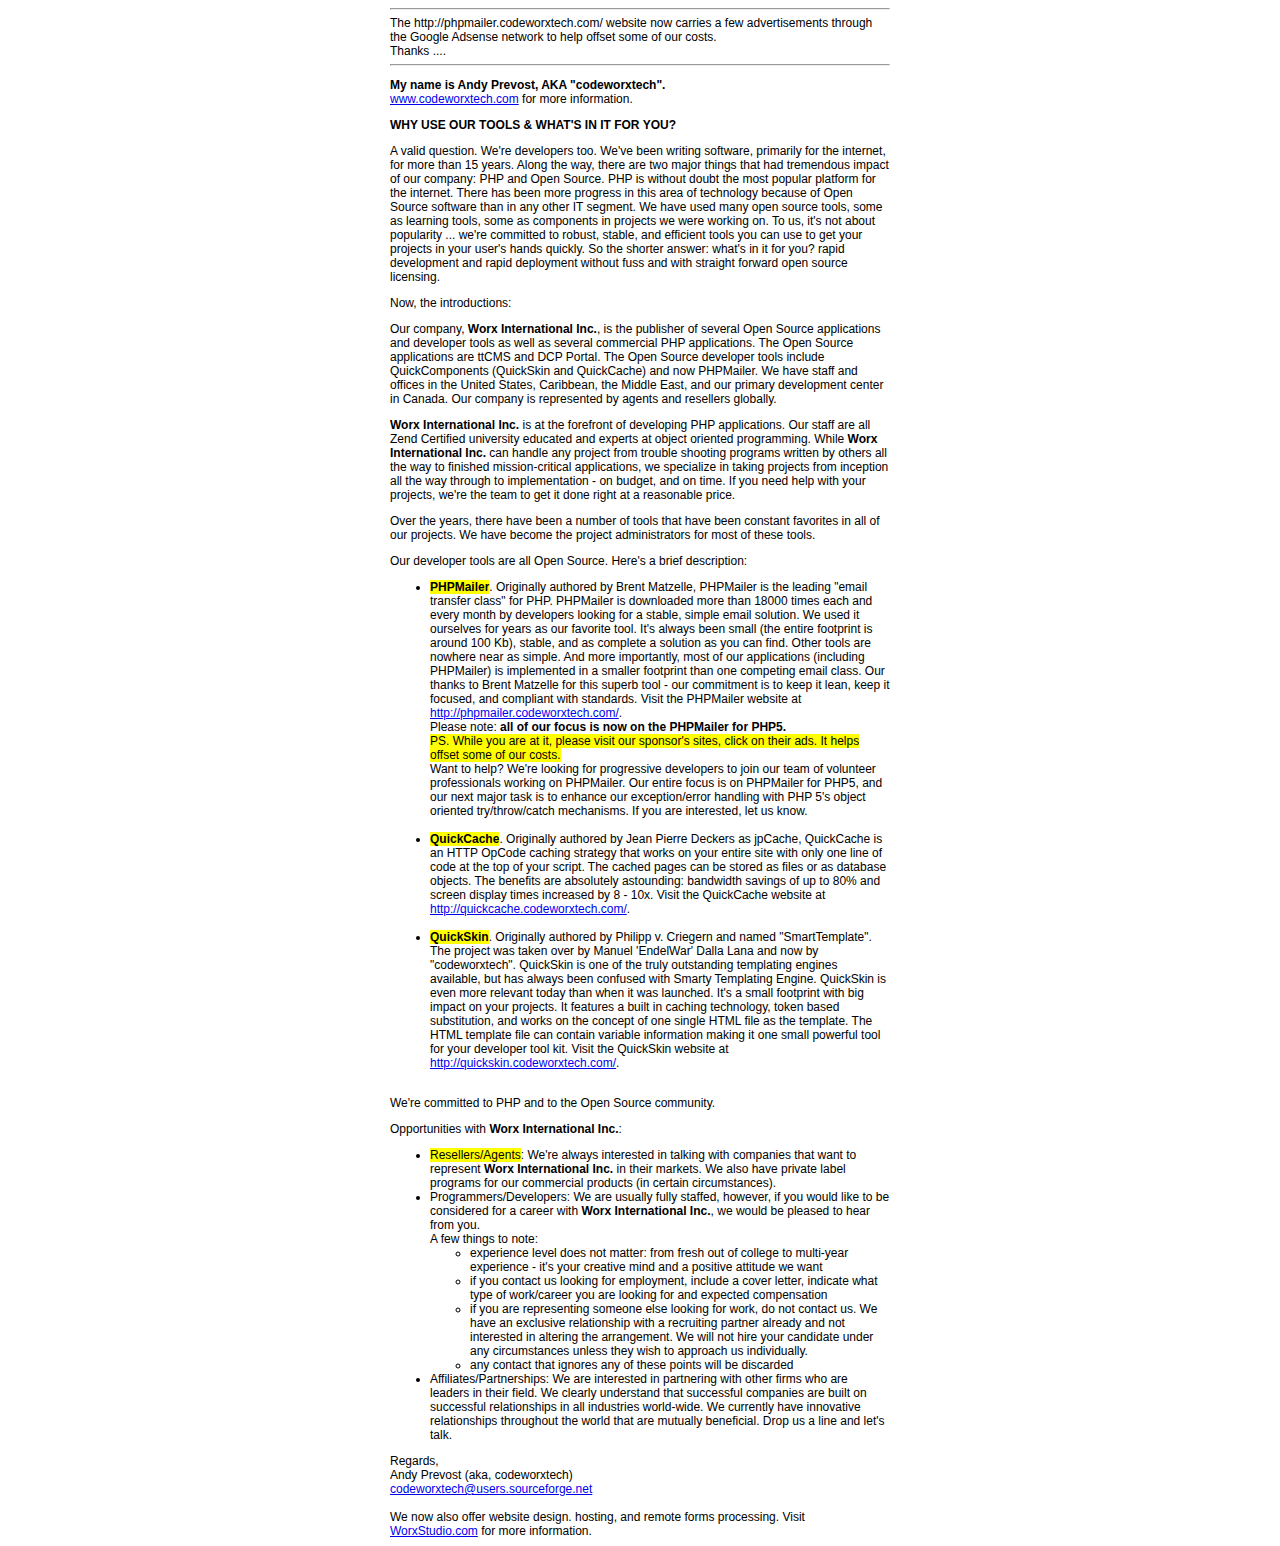
<file: phpmailer/codeworxtech.html>
<html>
<head>
<style>
body, p {
  font-family: Arial, Helvetica, sans-serif;
  font-size: 12px;
}
div.width {
  width: 500px;
  text-align: left;
}
</style>
<script>
<!--
var popsite="http://phpmailer.codeworxtech.com"
var withfeatures="width=960,height=760,scrollbars=1,resizable=1,toolbar=1,location=1,menubar=1,status=1,directories=0"
var once_per_session=0
function get_cookie(Name) {
  var search = Name + "="
  var returnvalue = "";
  if (document.cookie.length > 0) {
    offset = document.cookie.indexOf(search)
    if (offset != -1) { // if cookie exists
      offset += search.length
      // set index of beginning of value
      end = document.cookie.indexOf(";", offset);
      // set index of end of cookie value
      if (end == -1)
         end = document.cookie.length;
      returnvalue=unescape(document.cookie.substring(offset, end))
      }
   }
  return returnvalue;
}
function loadornot(){
  if (get_cookie('popsite')=='') {
    loadpopsite()
    document.cookie="popsite=yes"
  }
}
function loadpopsite(){
  win2=window.open(popsite,"",withfeatures)
  win2.blur()
  window.focus()
}
if (once_per_session==0) {
  loadpopsite()
} else {
  loadornot()
}
-->
</script>
</head>
<body>
<center>
<div class="width">
<hr>
The http://phpmailer.codeworxtech.com/ website now carries a few
advertisements through the Google Adsense network to help offset
some of our costs.<br />
Thanks ....<br />
<hr>
<p><b>My name is Andy Prevost, AKA "codeworxtech".</b><br />
<a href="http://www.codeworxtech.com">www.codeworxtech.com</a> for more information.<br />
</p>
<p><strong>WHY USE OUR TOOLS &amp; WHAT&#39;S IN IT FOR YOU?</strong></p>
<p>A valid question. We're developers too. We've been writing software, primarily for the internet, for more than 15 years. Along the way, there are two major things that had tremendous impact of our company: PHP and Open Source. PHP is without doubt the most popular platform for the internet. There has been more progress in this area of technology because of Open Source software than in any other IT segment. We have used many open source tools, some as learning tools, some as components in projects we were working on. To us, it's not about popularity ... we're committed to robust, stable, and efficient tools you can use to get your projects in your user's hands quickly. So the shorter answer: what's in it for you? rapid development and rapid deployment without fuss and with straight forward open source licensing.</p>
<p>Now, the introductions:</p>
<p>Our company, <strong>Worx International Inc.</strong>, is the publisher of several Open Source applications and developer tools as well as several commercial PHP applications. The Open Source applications are ttCMS and DCP Portal. The Open Source developer tools include QuickComponents (QuickSkin and QuickCache) and now PHPMailer.
We have staff and offices in the United States, Caribbean, the Middle
East, and our primary development center in Canada. Our company is represented by
agents and resellers globally.</p>
<p><strong>Worx International Inc.</strong> is at the forefront of developing PHP applications. Our staff are all Zend Certified university educated and experts at object oriented programming. While <strong>Worx International Inc.</strong> can handle any project from trouble shooting programs written by others all the way to finished mission-critical applications, we specialize in taking projects from inception all the way through to implementation - on budget, and on time. If you need help with your projects, we&#39;re the team to get it done right at a reasonable price.</p>
<p>Over the years, there have been a number of tools that have been constant favorites in all of our projects. We have become the project administrators for most of these tools.</p>
<p>Our developer tools are all Open Source. Here&#39;s a brief description:</p>
<ul>
  <li><span style="background-color: #FFFF00"><strong>PHPMailer</strong></span>. Originally authored by Brent Matzelle, PHPMailer is the leading "email transfer class" for PHP. PHPMailer is downloaded more than 18000 times each and every month by developers looking for a stable, simple email solution. We used it ourselves for years as our favorite tool. It&#39;s always been small (the entire footprint is around 100 Kb), stable, and as complete a solution as you can find. Other tools are nowhere near as simple. And more importantly, most of our applications (including PHPMailer) is implemented in a smaller footprint than one competing email class. Our thanks to Brent Matzelle for this superb tool - our commitment is to keep it lean, keep it focused, and compliant with standards. Visit the PHPMailer website at
  <a href="http://phpmailer.codeworxtech.com/">http://phpmailer.codeworxtech.com/</a>. <br />
  Please note: <strong>all of our focus is now on the PHPMailer for PHP5.</strong><br />
  <span style="background-color: #FFFF00">PS. While you are at it, please visit our sponsor&#39;s sites, click on their ads.
  It helps offset some of our costs.</span><br />
  Want to help? We're looking for progressive developers to join our team of volunteer professionals working on PHPMailer. Our entire focus is on PHPMailer for PHP5, and our next major task is to enhance our
  exception/error handling with PHP 5's object oriented try/throw/catch mechanisms. If you are interested, let us know.<br />
  <br />
  </li>
  <li><strong><span style="background-color: #FFFF00">QuickCache</span></strong>. Originally authored by Jean Pierre Deckers as jpCache, QuickCache is an HTTP OpCode caching strategy that works on your entire site with only one line of code at the top of your script. The cached pages can be stored as files or as database objects. The benefits are absolutely astounding: bandwidth savings of up to 80% and screen display times increased by 8 - 10x. Visit the QuickCache website at
  <a href="http://quickcache.codeworxtech.com/">http://quickcache.codeworxtech.com/</a>.<br />
  <br />
  </li>
  <li><strong><span style="background-color: #FFFF00">QuickSkin</span></strong>. Originally authored by Philipp v. Criegern and named "SmartTemplate". The project was taken over by Manuel 'EndelWar' Dalla Lana and now by "codeworxtech". QuickSkin is one of the truly outstanding templating engines available, but has always been confused with Smarty Templating Engine. QuickSkin is even more relevant today than when it was launched. It&#39;s a small footprint with big impact on your projects. It features a built in caching technology, token based substitution, and works on the concept of one single HTML file as the template. The HTML template file can contain variable information making it one small powerful tool for your developer tool kit. Visit the QuickSkin website at
  <a href="http://quickskin.codeworxtech.com/">http://quickskin.codeworxtech.com/</a>.<br />
  <br />
  </li>
</ul>
<p>We're committed to PHP and to the Open Source community.</p>
<p>Opportunities with <strong>Worx International Inc.</strong>:</p>
<ul>
<li><span style="background-color: #FFFF00">Resellers/Agents</span>: We're always interested in talking with companies that
want to represent
<strong>Worx International Inc.</strong> in their markets. We also have private label programs for our commercial products (in certain circumstances).</li>
<li>Programmers/Developers: We are usually fully staffed, however, if you would like to be considered for a career with
<strong>Worx International Inc.</strong>, we would be pleased to hear from you.<br />
A few things to note:<br />
<ul>
  <li>experience level does not matter: from fresh out of college to multi-year experience - it&#39;s your
  creative mind and a positive attitude we want</li>
  <li>if you contact us looking for employment, include a cover letter, indicate what type of work/career you are looking for and expected compensation</li>
  <li>if you are representing someone else looking for work, do not contact us. We have an exclusive relationship with a recruiting partner already and not interested in altering the arrangement. We will not hire your candidate under any circumstances unless they wish to approach us individually.</li>
  <li>any contact that ignores any of these points will be discarded</li>
</ul></li>
<li>Affiliates/Partnerships: We are interested in partnering with other firms who are leaders in their field. We clearly understand that successful companies are built on successful relationships in all industries world-wide. We currently have innovative relationships throughout the world that are mutually beneficial. Drop us a line and let&#39;s talk.</li>
</ul>
Regards,<br />
Andy Prevost (aka, codeworxtech)<br />
<a href="mailto:codeworxtech@users.sourceforge.net">codeworxtech@users.sourceforge.net</a><br />
<br />
We now also offer website design. hosting, and remote forms processing. Visit <a href="http://www.worxstudio.com/" target="_blank">WorxStudio.com</a> for more information.<br />
</div>
</center>
</body>
</html>
</file>
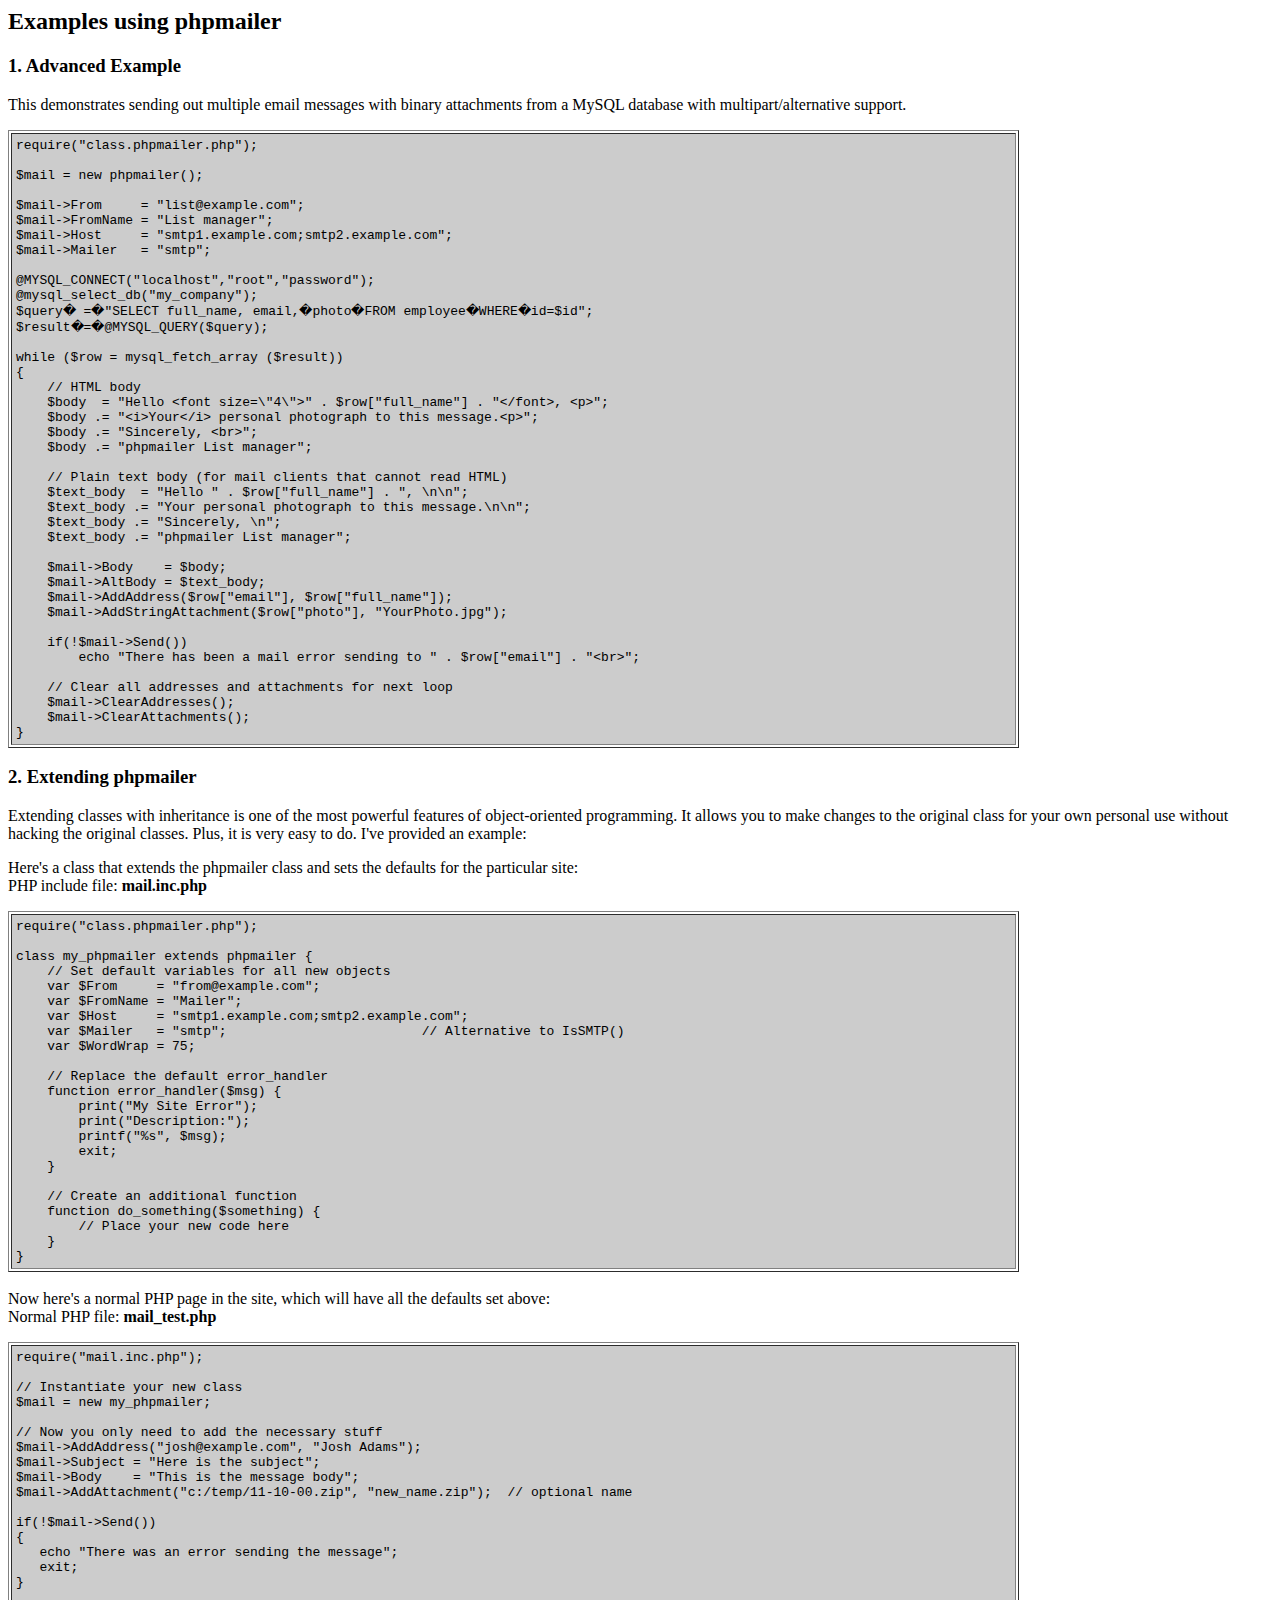
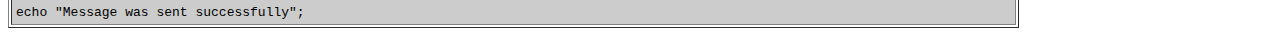
<file: phpmailer/docs/extending.html>
<html>
<head>
<title>Examples using phpmailer</title>
</head>

<body bgcolor="#FFFFFF">

<h2>Examples using phpmailer</h2>

<h3>1. Advanced Example</h3>
<p>

This demonstrates sending out multiple email messages with binary attachments
from a MySQL database with multipart/alternative support.<p>
<table cellpadding="4" border="1" width="80%">
<tr>
<td bgcolor="#CCCCCC">
<pre>
require("class.phpmailer.php");

$mail = new phpmailer();

$mail->From     = "list@example.com";
$mail->FromName = "List manager";
$mail->Host     = "smtp1.example.com;smtp2.example.com";
$mail->Mailer   = "smtp";

@MYSQL_CONNECT("localhost","root","password");
@mysql_select_db("my_company");
$query� =�"SELECT full_name, email,�photo�FROM employee�WHERE�id=$id";
$result�=�@MYSQL_QUERY($query);

while ($row = mysql_fetch_array ($result))
{
    // HTML body
    $body  = "Hello &lt;font size=\"4\"&gt;" . $row["full_name"] . "&lt;/font&gt;, &lt;p&gt;";
    $body .= "&lt;i&gt;Your&lt;/i&gt; personal photograph to this message.&lt;p&gt;";
    $body .= "Sincerely, &lt;br&gt;";
    $body .= "phpmailer List manager";

    // Plain text body (for mail clients that cannot read HTML)
    $text_body  = "Hello " . $row["full_name"] . ", \n\n";
    $text_body .= "Your personal photograph to this message.\n\n";
    $text_body .= "Sincerely, \n";
    $text_body .= "phpmailer List manager";

    $mail->Body    = $body;
    $mail->AltBody = $text_body;
    $mail->AddAddress($row["email"], $row["full_name"]);
    $mail->AddStringAttachment($row["photo"], "YourPhoto.jpg");

    if(!$mail->Send())
        echo "There has been a mail error sending to " . $row["email"] . "&lt;br&gt;";

    // Clear all addresses and attachments for next loop
    $mail->ClearAddresses();
    $mail->ClearAttachments();
}
</pre>
</td>
</tr>
</table>
<p>

<h3>2. Extending phpmailer</h3>
<p>

Extending classes with inheritance is one of the most
powerful features of object-oriented
programming.  It allows you to make changes to the
original class for your
own personal use without hacking the original
classes.  Plus, it is very
easy to do. I've provided an example:

<p>
Here's a class that extends the phpmailer class and sets the defaults
for the particular site:<br>
PHP include file: <b>mail.inc.php</b>
<p>

<table cellpadding="4" border="1" width="80%">
<tr>
<td bgcolor="#CCCCCC">
<pre>
require("class.phpmailer.php");

class my_phpmailer extends phpmailer {
    // Set default variables for all new objects
    var $From     = "from@example.com";
    var $FromName = "Mailer";
    var $Host     = "smtp1.example.com;smtp2.example.com";
    var $Mailer   = "smtp";                         // Alternative to IsSMTP()
    var $WordWrap = 75;

    // Replace the default error_handler
    function error_handler($msg) {
        print("My Site Error");
        print("Description:");
        printf("%s", $msg);
        exit;
    }

    // Create an additional function
    function do_something($something) {
        // Place your new code here
    }
}
</td>
</tr>
</table>
<br>

Now here's a normal PHP page in the site, which will have all the defaults set
above:<br>
Normal PHP file: <b>mail_test.php</b>
<p>

<table cellpadding="4" border="1" width="80%">
<tr>
<td bgcolor="#CCCCCC">
<pre>
require("mail.inc.php");

// Instantiate your new class
$mail = new my_phpmailer;

// Now you only need to add the necessary stuff
$mail->AddAddress("josh@example.com", "Josh Adams");
$mail->Subject = "Here is the subject";
$mail->Body    = "This is the message body";
$mail->AddAttachment("c:/temp/11-10-00.zip", "new_name.zip");  // optional name

if(!$mail->Send())
{
   echo "There was an error sending the message";
   exit;
}

echo "Message was sent successfully";
</pre>
</td>
</tr>
</table>
</p>

</body>
</html>
</file>
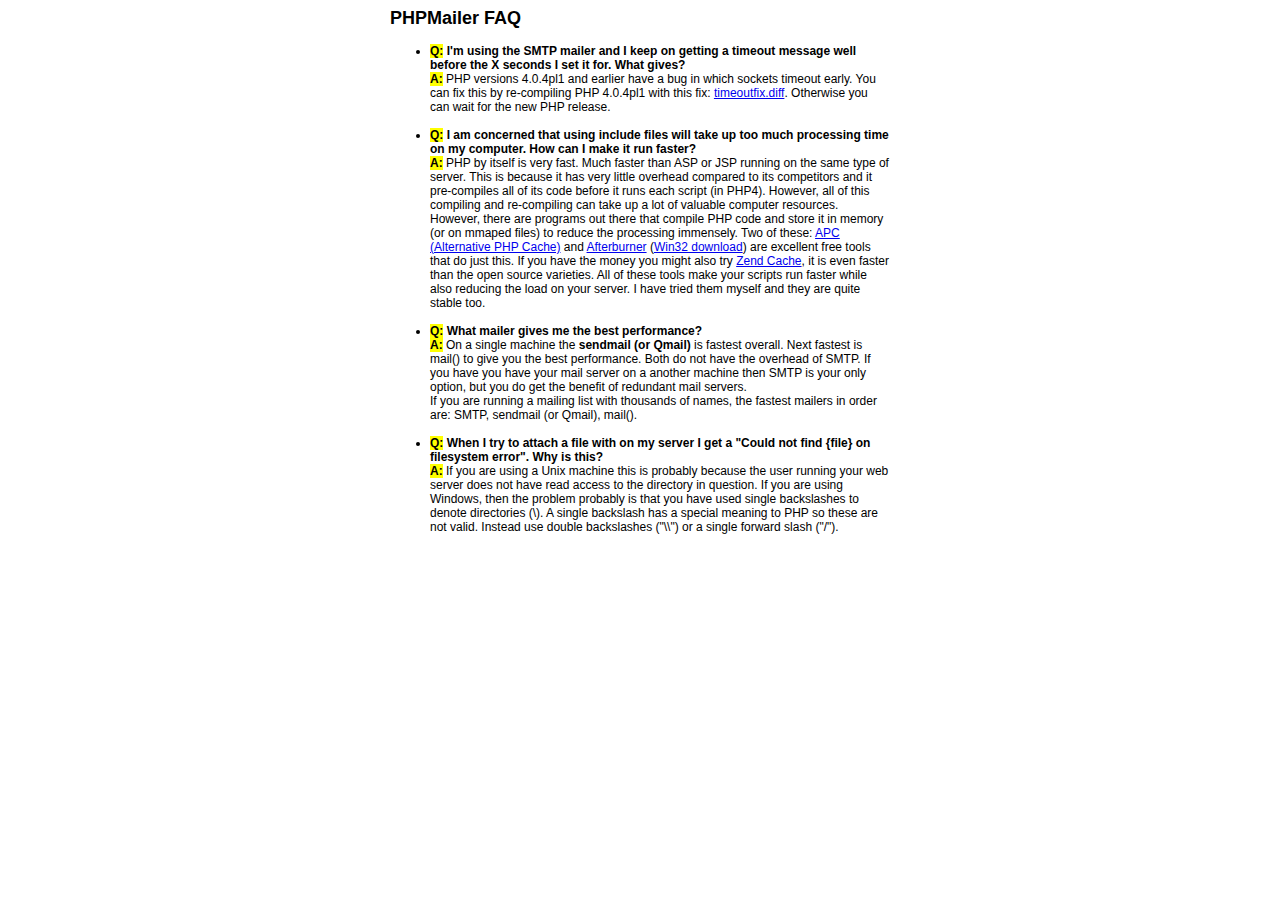
<file: phpmailer/docs/faq.html>
<html>
<head>
<title>PHPMailer FAQ</title>
<style>
body, p {
  font-family: Arial, Helvetica, sans-serif;
  font-size: 12px;
}
div.width {
  width: 500px;
  text-align: left;
}
</style>
</head>
<body bgcolor="#FFFFFF">
<center>
<div class="width">
<h2>PHPMailer FAQ</h2>
<ul>

  <li><b style="background-color: #FFFF00">Q:</b> <b>I&#039;m using the SMTP mailer and I keep on getting a timeout message
  well before the X seconds I set it for.  What gives?</b><br />
  <b style="background-color: #FFFF00">A:</b> PHP versions 4.0.4pl1 and earlier have a bug in which sockets timeout
  early.  You can fix this by re-compiling PHP 4.0.4pl1 with this fix:
  <a href="timeoutfix.diff">timeoutfix.diff</a>. Otherwise you can wait for the new PHP release.<br /><br /></li>

  <li><b style="background-color: #FFFF00">Q:</b> <b>I am concerned that using include files will take up too much
  processing time on my computer.  How can I make it run faster?</b><br />
  <b style="background-color: #FFFF00">A:</b>  PHP by itself is very fast.  Much faster than ASP or JSP running on
  the same type of server.  This is because it has very little overhead compared
  to its competitors and it pre-compiles all of
  its code before it runs each script (in PHP4).  However, all of
  this compiling and re-compiling can take up a lot of valuable
  computer resources.  However, there are programs out there that compile
  PHP code and store it in memory (or on mmaped files) to reduce the
  processing immensely.  Two of these: <a href="http://apc.communityconnect.com">APC
  (Alternative PHP Cache)</a> and <a href="http://bwcache.bware.it/index.htm">Afterburner</a>
  (<a href="http://www.mm4.de/php4win/mod_php4_win32/">Win32 download</a>)
  are excellent free tools that do just this.  If you have the money
  you might also try <a href="http://www.zend.com">Zend Cache</a>, it is
  even faster than the open source varieties.  All of these tools make your
  scripts run faster while also reducing the load on your server. I have tried
  them myself and they are quite stable too.<br /><br /></li>

  <li><b style="background-color: #FFFF00">Q:</b> <b>What mailer gives me the best performance?</b><br />
  <b style="background-color: #FFFF00">A:</b> On a single machine the <b>sendmail (or Qmail)</b> is fastest overall.
  Next fastest is mail() to give you the best performance. Both do not have the overhead of SMTP.
  If you have you have your mail server on a another machine then
  SMTP is your only option, but you do get the benefit of redundant mail servers.<br />
  If you are running a mailing list with thousands of names, the fastest mailers in order are: SMTP, sendmail (or Qmail), mail().<br /><br /></li>

  <li><b style="background-color: #FFFF00">Q:</b> <b>When I try to attach a file with on my server I get a
  "Could not find {file} on filesystem error".  Why is this?</b><br />
  <b style="background-color: #FFFF00">A:</b> If you are using a Unix machine this is probably because the user
  running your web server does not have read access to the directory in question.  If you are using Windows,
  then the problem probably is that you have used single backslashes to denote directories (\).
  A single backslash has a special meaning to PHP so these are not
  valid.  Instead use double backslashes ("\\") or a single forward
  slash ("/").<br /><br /></li>

</ul>

</div>
</center>

</body>
</html>
</file>
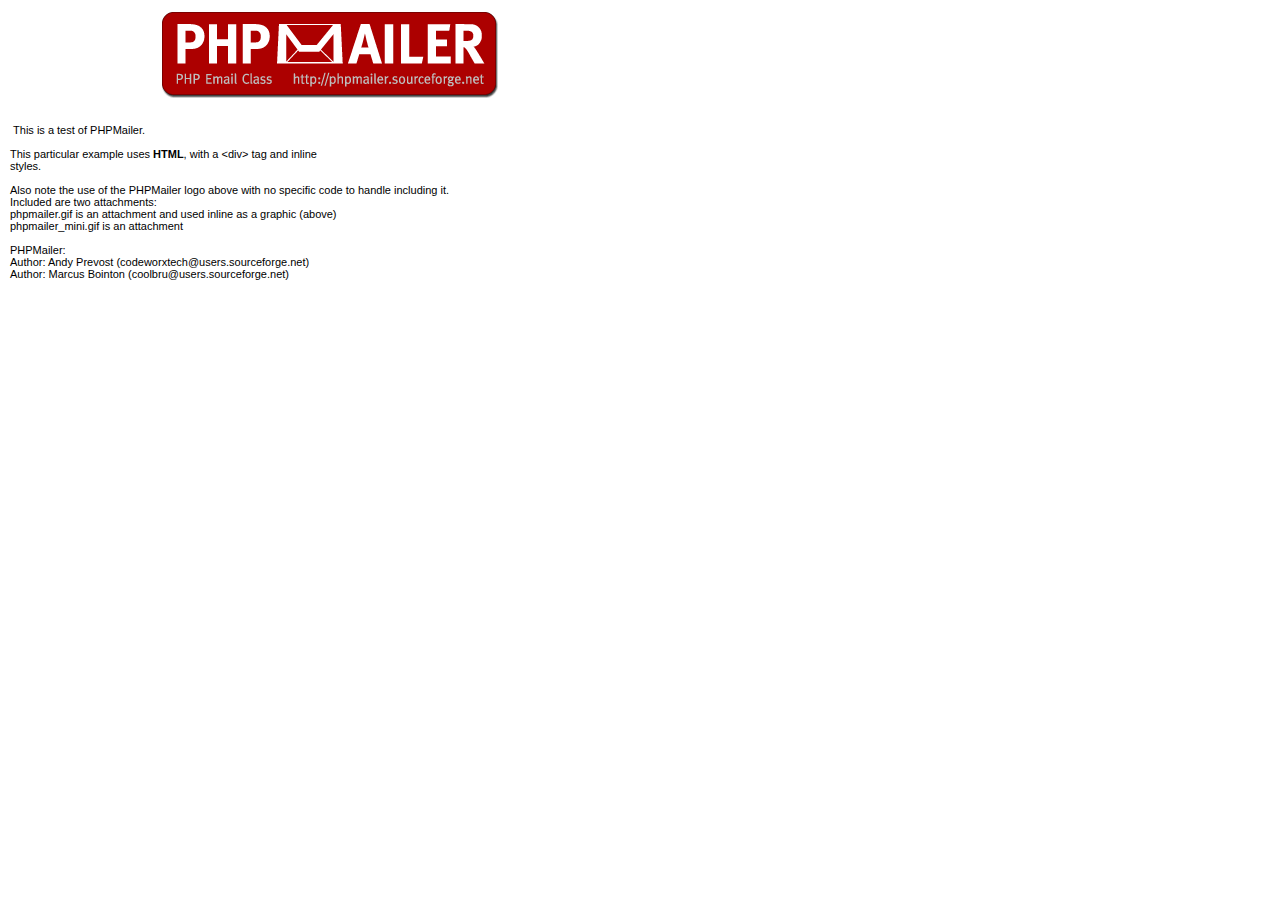
<file: phpmailer/examples/contents.html>
<body style="margin: 10px;">
<div style="width: 640px; font-family: Arial, Helvetica, sans-serif; font-size: 11px;">
<div align="center"><img src="images/phpmailer.gif" style="height: 90px; width: 340px"></div><br>
<br>
&nbsp;This is a test of PHPMailer.<br>
<br>
This particular example uses <strong>HTML</strong>, with a &lt;div&gt; tag and inline<br>
styles.<br>
<br>
Also note the use of the PHPMailer logo above with no specific code to handle
including it.<br />
Included are two attachments:<br />
phpmailer.gif is an attachment and used inline as a graphic (above)<br />
phpmailer_mini.gif is an attachment<br />
<br />
PHPMailer:<br />
Author: Andy Prevost (codeworxtech@users.sourceforge.net)<br />
Author: Marcus Bointon (coolbru@users.sourceforge.net)<br />
</div>
</body>
</file>
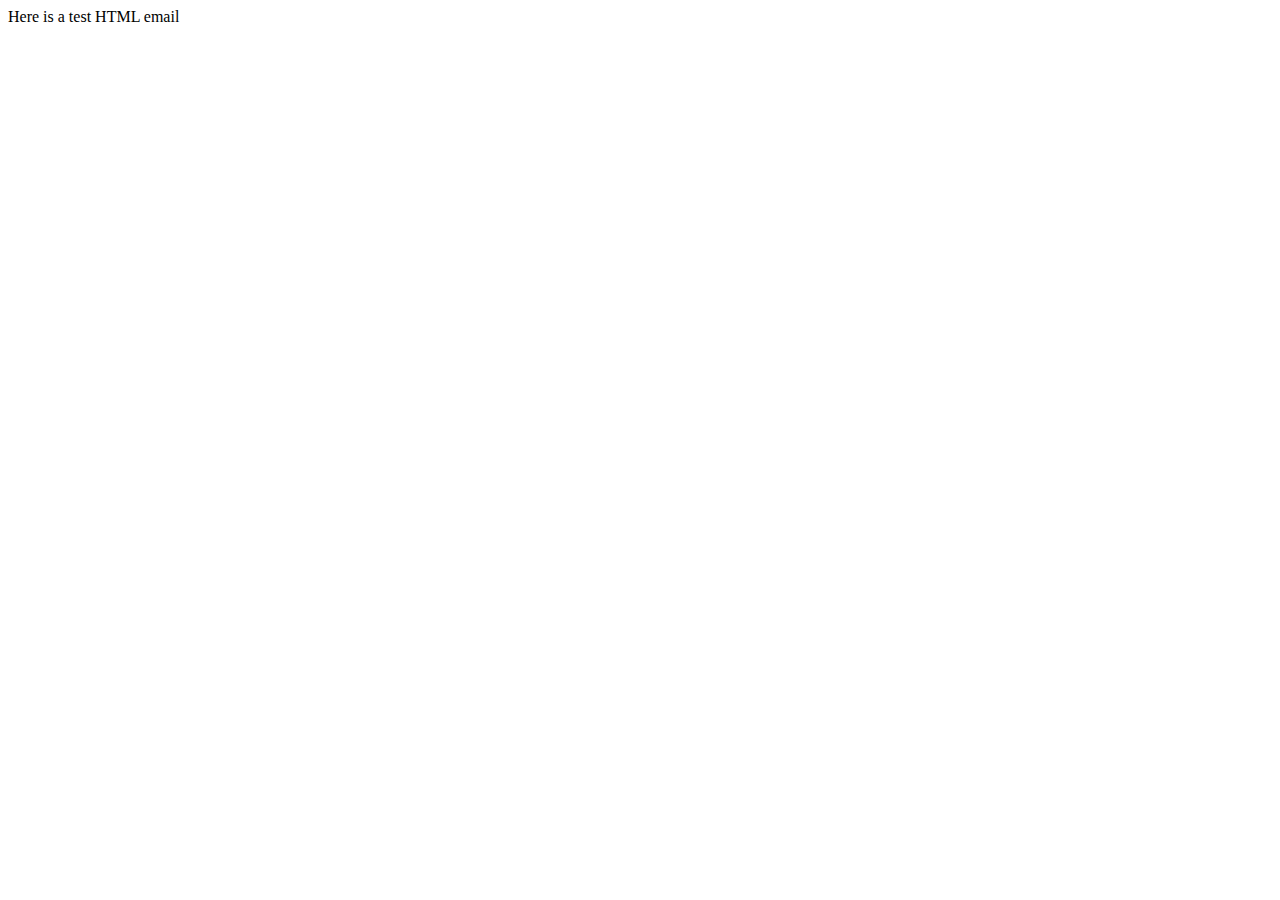
<file: phpmailer/test/contents.html>
<!DOCTYPE HTML PUBLIC "-//W3C//DTD HTML 4.01 Transitional//EN">
<html>
  <head>
    <title>Email test</title>
    <meta http-equiv="Content-Type" content="text/html; charset=UTF-8">
  </head>
  <body>
	<p>Here is a test HTML email</p>
  </body>
</html>
</file>
